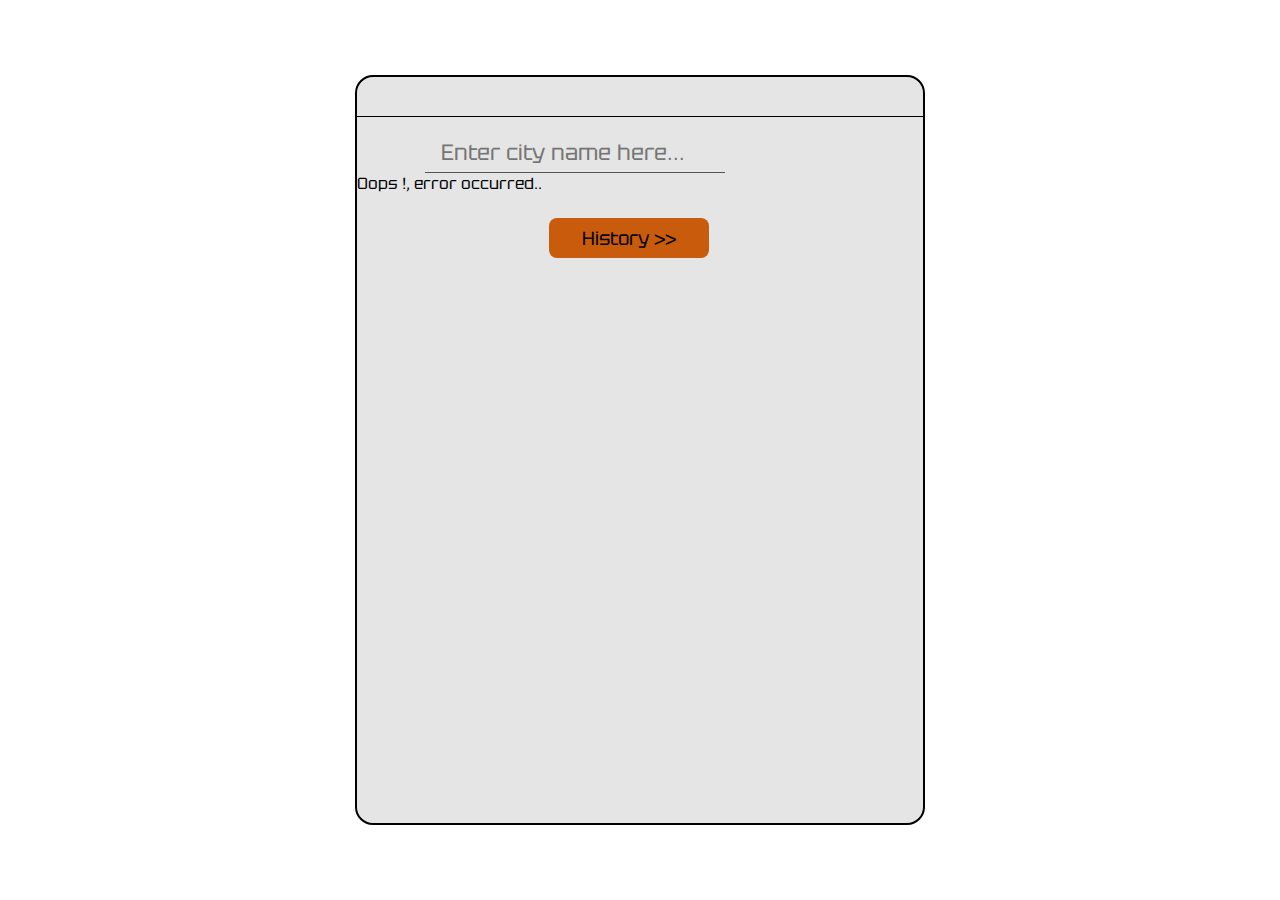
<file: weather_proto2_complete/index.html>
<!DOCTYPE html>
<html lang="en">
<head>
    <meta charset="UTF-8">
    <meta name="viewport" content="width=device-width, initial-scale=1.0">
    <title>Weather forcast</title>
    <link rel="stylesheet" href="style.css">
    <link rel="stylesheet" href="https://cdnjs.cloudflare.com/ajax/libs/font-awesome/6.4.0/css/all.min.css" integrity="sha512-iecdLmaskl7CVkqkXNQ/ZH/XLlvWZOJyj7Yy7tcenmpD1ypASozpmT/E0iPtmFIB46ZmdtAc9eNBvH0H/ZpiBw==" crossorigin="anonymous" referrerpolicy="no-referrer" />
    <link rel="icon" href="https://cdn-icons-png.flaticon.com/512/3845/3845731.png" type="image/png">
</head>
<body>
    <div class="main">
        <div class="card">
            <div class="time"></div>
            <div class="top">
                <input class="enterValue" type="text" placeholder="Enter city name here..." autofocus>
                <i id="search" class="fa-solid fa-magnifying-glass"></i>
            </div>
            <div class="details"></div> 
            <button id="history">History >></button>
        </div>
        <div class="card2">
            <button id="back"><< back</button>
            <table id="weatherTable">
                <thead>
                    <tr>
                        <th>City</th>
                        <th>Date</th>
                        <th>Temperature</th>
                        <th>Humidity</th>
                        <th>Pressure</th>
                        <th>Wind</th>
                        <th>Description</th>
                    </tr>
                </thead>
                <tbody class="historyW">
                    <!-- Data rows will be added here -->
                </tbody>
            </table>
        </div>        
    </div>
    
    <script src="script.js"></script>
</body>
</html>
</file>
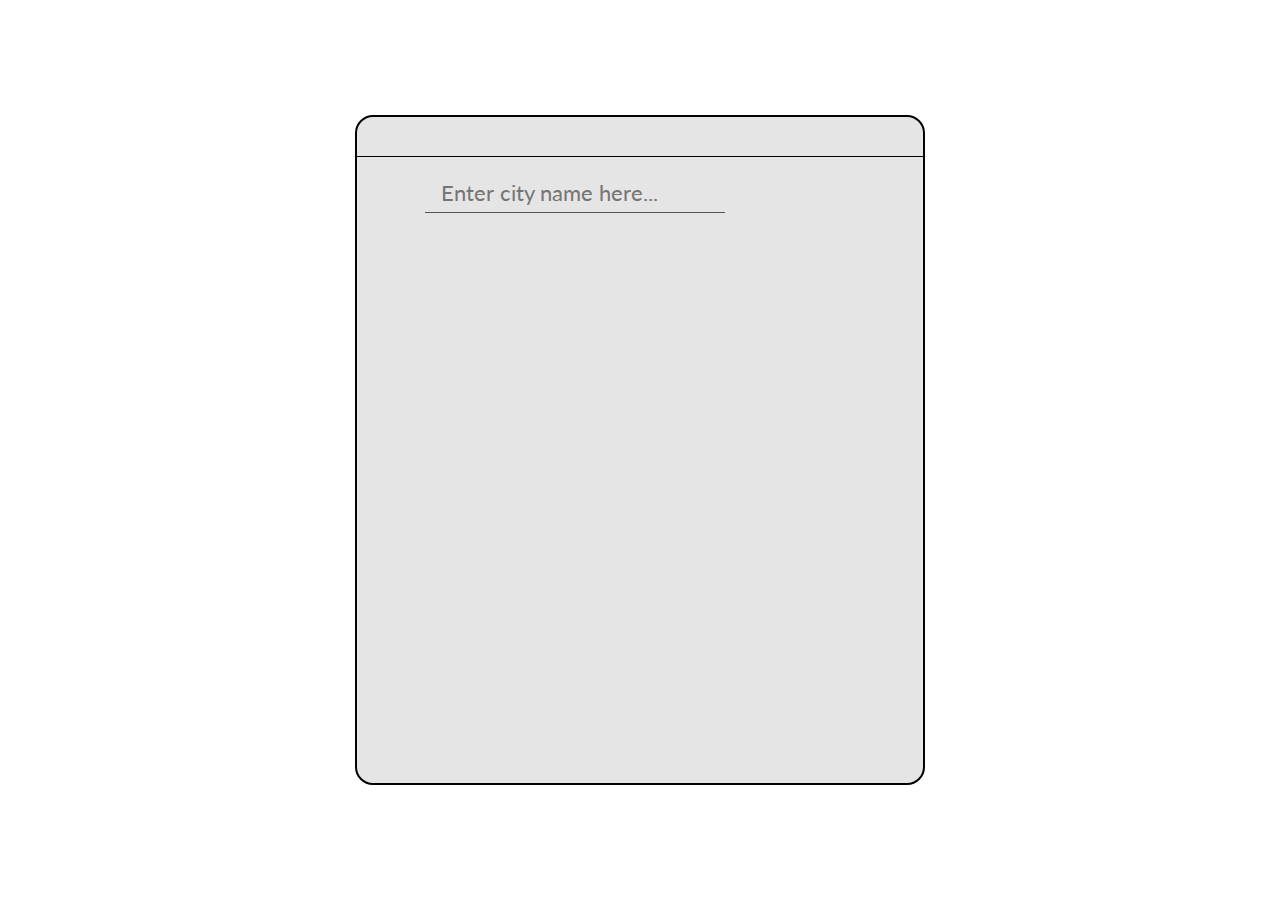
<file: weather_proto_1/index.html>
<!DOCTYPE html>
<html lang="en">
<head>
    <meta charset="UTF-8">
    <meta name="viewport" content="width=device-width, initial-scale=1.0">
    <title>Weather forcast</title>
    <link rel="stylesheet" href="style.css">
    <link rel="stylesheet" href="https://cdnjs.cloudflare.com/ajax/libs/font-awesome/6.4.0/css/all.min.css" integrity="sha512-iecdLmaskl7CVkqkXNQ/ZH/XLlvWZOJyj7Yy7tcenmpD1ypASozpmT/E0iPtmFIB46ZmdtAc9eNBvH0H/ZpiBw==" crossorigin="anonymous" referrerpolicy="no-referrer" />
    <link rel="icon" href="https://cdn-icons-png.flaticon.com/512/3845/3845731.png" type="image/png">
</head>
<body>
    <div class="main">
        <div class="card">
            <div class="time"></div>
            <div class="top">
                <input class="enterValue" type="text" placeholder="Enter city name here..." autofocus>
                <i id="search" class="fa-solid fa-magnifying-glass"></i>
            </div>
            <div class="details"></div>
        </div>
    </div>
    

    <script src="script.js"></script>
</body>
</html>
</file>
<file: weather_proto2_complete/style.css>
@import url('https://fonts.googleapis.com/css2?family=Tektur&display=swap');


*{
    margin: 0;
    padding: 0;
    box-sizing: border-box;
    font-family: 'Tektur', cursive;
}
.main{
    height: 100vh;
    display: flex;
    flex-direction: column;
    justify-content: center;
    align-items: center;
    background-image:url("https://static.vecteezy.com/system/resources/previews/005/572/340/original/foggy-landscape-forest-in-the-morning-beautiful-sunrise-mist-cover-mountain-background-at-countryside-winter-free-photo.jpg");
    background-size: cover;
}
.card{
    display: flex;
    background-color: rgba(0, 0, 0, 0.1);
    width: 570px;
    height: 750px;
    border: 2px solid black;
    border-radius: 18px;
    flex-direction: column;
    /* align-items: center */
}
.card2{
    display:none;
    border-radius: 18px;
    border: none;
    /* width: 1200px;
    height: 800px; */
    background-color:rgba(0, 0, 0, 0.1);

}
.top{
    display: flex;
    justify-content: center;
    align-items: center;
    margin-top: 1rem;
}
.enterValue {
    background:none;
    border: none;
    border-bottom: 1px solid #555;
    height: 40px;
    width: 300px;   
    font-size: 22px;
    padding-left: 1rem;

}
.enterValue:focus{
    outline: none;
}
#search{
    width: 20%;
    font-size: 34px;
    margin-left: 1rem;  
}
#search:hover{
    cursor: pointer;
    color: purple;
    font-size: 30px;

}
.time {
    height: 40px;
    border-bottom: 1px solid black;
    display: flex;
    justify-content: center;
    align-items: center;
    font-size: 20px;
}
.imageEl{
    width: 200px;
    height: 200px;
}
.weather {
    display: flex;
    margin-top: 2rem;
    flex-direction: column;
    justify-content: center;
    align-items: center;
}
h4{
    margin-top: -2.5rem;
}

.title{
    font-size: 40px;
    font-weight: bold;
}
.temp{
    font-size: 100px;
    margin-top: 1.5rem;
    font-weight: 600;
}
#error{
    margin-top: 9rem;
    display: flex;
    justify-content: center;
    align-items: center;
    font-size: 22px;
}
p{
    font-weight: bold;
    margin-top: 0.3rem;
    font-size: 17px;
}
#extra{
    margin-top: 3rem;
    display: flex;
    justify-content: space-between;
}
.extra-details{
    border-top: 2px solid #333;
    border-right: 1px solid #555;
    border-top-right-radius: 8px;
    width: 135px;
    height: 100px;
    padding: 10px;
    box-shadow: 2px 2px 4px #555;
}
.extra-details:hover{
    box-shadow: 1px 1px 2px #555;
}

button{
    width: 160px;
    height: 40px;
    border: none;
    border-radius: 8px;
    background-color: #c95b0c;
    font-size: 19px;
}
button:hover{
    background-color: #d67229;
    font-size: 21px;
    border: 2px solid black;
}
#history{
    margin-left: 12rem;
    margin-top: 1.5rem;
}


/* for history table */
/* Add these styles to your CSS */

table {
    /* width: 100%; */
    border-collapse: collapse;
    /* border: 1px solid #ccc; */
    /* border-radius: 18px; */
    background-color: #ddd;

}

th, td {
    padding: 10px;
    text-align: left;
    border-bottom: 1px solid #ddd;
    border-radius: 5px;
}

thead {
    background-color: #f2f2f2;
}

tbody tr:nth-child(even) {
    background-color: #f2f2f2;
}

tbody tr:hover {
    background-color: #ddd;
}
</file>
<file: weather_proto_1/style.css>
@import url('https://fonts.googleapis.com/css2?family=Lato&display=swap');


*{
    margin: 0;
    padding: 0;
    box-sizing: border-box;
    font-family: 'Lato', sans-serif;
}
.main{
    height: 100vh;
    display: flex;
    flex-direction: column;
    justify-content: center;
    align-items: center;
    background-image:url("https://static.vecteezy.com/system/resources/previews/005/572/340/original/foggy-landscape-forest-in-the-morning-beautiful-sunrise-mist-cover-mountain-background-at-countryside-winter-free-photo.jpg");
    background-size: cover;
}
.card{
    background-color: rgba(0, 0, 0, 0.1);
    width: 570px;
    height: 670px;
    border: 2px solid black;
    border-radius: 18px;
    display: flex;
    flex-direction: column;
    /* align-items: center */
}
.top{
    display: flex;
    justify-content: center;
    align-items: center;
    margin-top: 1rem;
}
.enterValue {
    background:none;
    border: none;
    border-bottom: 1px solid #555;
    height: 40px;
    width: 300px;   
    font-size: 22px;
    padding-left: 1rem;

}
.enterValue:focus{
    outline: none;
}
#search{
    width: 20%;
    font-size: 34px;
    margin-left: 1rem;  
}
#search:hover{
    cursor: pointer;
    color: purple;
    font-size: 30px;

}
.time {
    height: 40px;
    border-bottom: 1px solid black;
    display: flex;
    justify-content: center;
    align-items: center;
    font-size: 20px;
}
.imageEl{
    width: 200px;
    height: 200px;
}
.weather {
    display: flex;
    margin-top: 2rem;
    flex-direction: column;
    justify-content: center;
    align-items: center;
}
h4{
    margin-top: -2.5rem;
}

.title{
    font-size: 40px;
    font-weight: bold;
}
.temp{
    font-size: 100px;
    margin-top: 1.5rem;
    font-weight: 600;
}
#error{
    margin-top: 9rem;
    display: flex;
    justify-content: center;
    align-items: center;
    font-size: 22px;
}
p{
    font-weight: bold;
    margin-top: 0.5rem;
    font-size: 23px;
}
#extra{
    margin-top: 3rem;
    display: flex;
    justify-content: space-between;
}
.extra-details{
    border-top: 2px solid #333;
    border-right: 1px solid #555;
    border-top-right-radius: 8px;
    width: 135px;
    height: 100px;
    padding: 10px;
    box-shadow: 2px 2px 4px #555;
}
.extra-details:hover{
    box-shadow: 1px 1px 2px #555;
}
</file>
